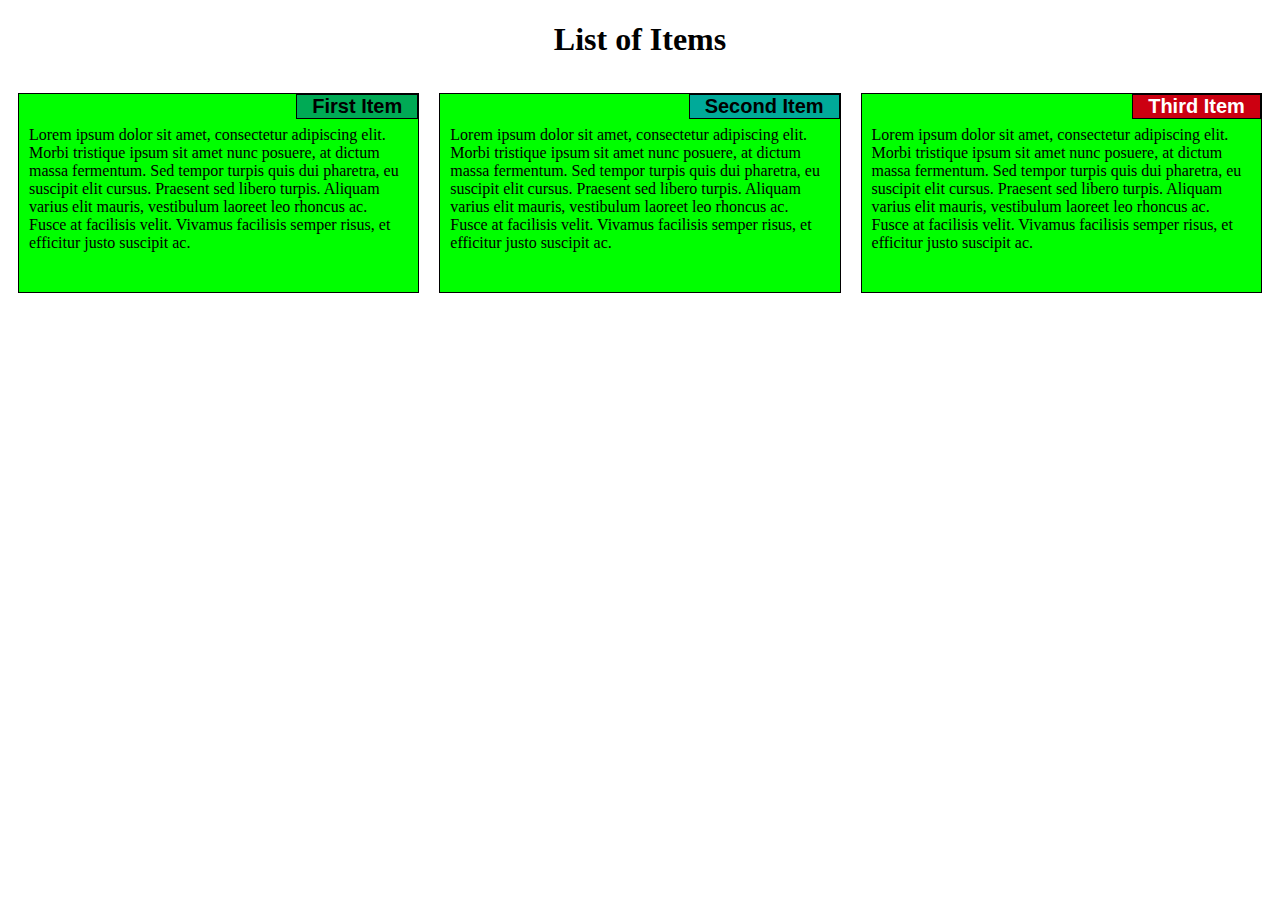
<file: module2_solution/index.html>
<!DOCTYPE html>
<html>
<head>
<meta charset="utf-8">
<meta name="viewport" content="width=device-width, initial-scale=1">
<title>Module2_solution</title>
<link rel="stylesheet" type="text/css" href="styles.css">

</head>
<body>
<h1>List of Items</h1>

<div class="row" id="container">
  <div class="container col-md-4 col-sd-6 col-xsd-12">
	<section>
		<div id="title1">
			First Item
		</div>
		<p>
			Lorem ipsum dolor sit amet, consectetur adipiscing elit. Morbi tristique ipsum sit amet nunc posuere, at dictum massa fermentum. Sed tempor turpis quis dui pharetra, eu suscipit elit cursus. Praesent sed libero turpis. Aliquam varius elit mauris, vestibulum laoreet leo rhoncus ac. Fusce at facilisis velit. Vivamus facilisis semper risus, et efficitur justo suscipit ac. 
		</p>
	</section> 
 </div>
  <div class="container col-md-4 col-sd-6 col-xsd-12">
	<section>
		<div id="title2">
			Second Item
		</div>
		<p>
			Lorem ipsum dolor sit amet, consectetur adipiscing elit. Morbi tristique ipsum sit amet nunc posuere, at dictum massa fermentum. Sed tempor turpis quis dui pharetra, eu suscipit elit cursus. Praesent sed libero turpis. Aliquam varius elit mauris, vestibulum laoreet leo rhoncus ac. Fusce at facilisis velit. Vivamus facilisis semper risus, et efficitur justo suscipit ac. 
		</p>
	</section> 
 </div><div class="container col-md-4 col-sd-12 col-xsd-12">
	<section>
		<div id="title3">
			Third Item
		</div>
		<p>
			Lorem ipsum dolor sit amet, consectetur adipiscing elit. Morbi tristique ipsum sit amet nunc posuere, at dictum massa fermentum. Sed tempor turpis quis dui pharetra, eu suscipit elit cursus. Praesent sed libero turpis. Aliquam varius elit mauris, vestibulum laoreet leo rhoncus ac. Fusce at facilisis velit. Vivamus facilisis semper risus, et efficitur justo suscipit ac. 
		</p>
	</section> 
 </div>

  
</div>

</body>
</html>
</file>
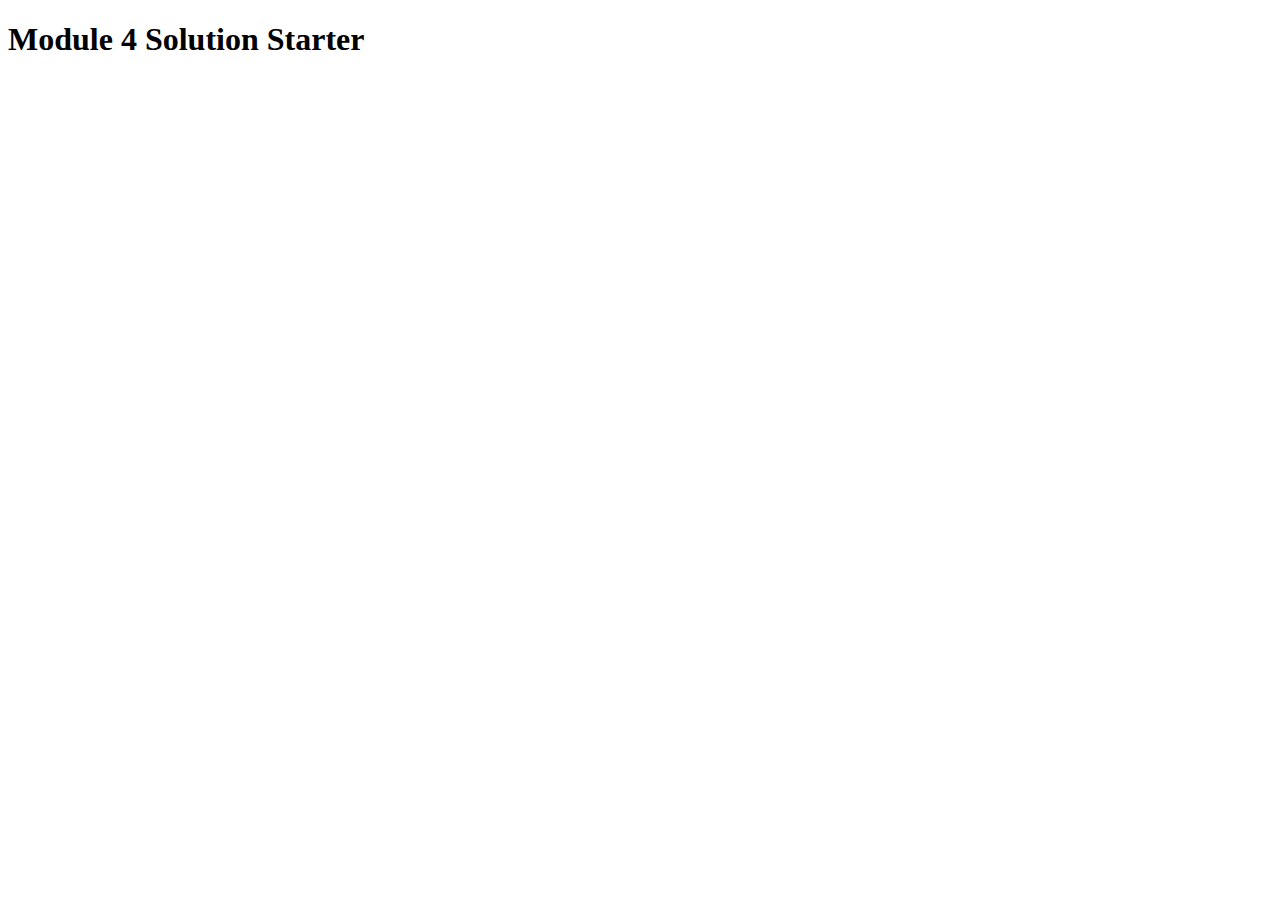
<file: module4_solution/index.html>
<!DOCTYPE html>
<html>
<head>
  <meta charset="utf-8">
  <title>Module 4 Solution Starter</title>
  <script>
    var names = []; // DO NOT REMOVE
  </script>
  <script src="SpeakHello.js"></script>
  <script src="SpeakGoodBye.js"></script>
  <script src="script.js"></script>
</head>
<body>
  <h1>Module 4 Solution Starter</h1>
</body>
</html>
</file>
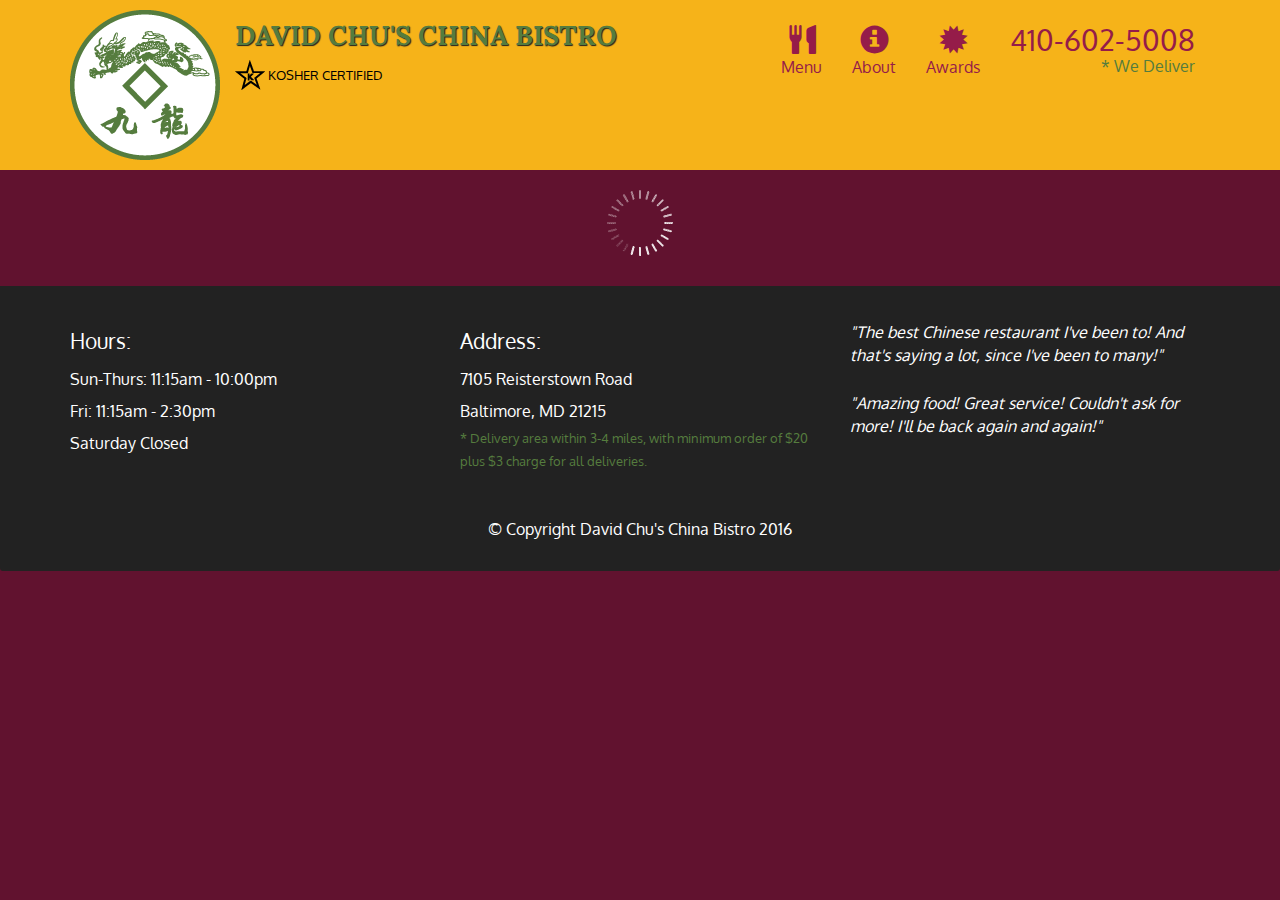
<file: module5_solution_final/index.html>
<!doctype html>
<html lang="en">
  <head>
    <meta charset="utf-8">
    <meta http-equiv="X-UA-Compatible" content="IE=edge">
    <meta name="viewport" content="width=device-width, initial-scale=1">
    <title>David Chu's China Bistro</title>
    <link rel="stylesheet" href="css/bootstrap.min.css">
    <link rel="stylesheet" href="css/styles.css">
    <link href='https://fonts.googleapis.com/css?family=Oxygen:400,300,700' rel='stylesheet' type='text/css'>
    <link href='https://fonts.googleapis.com/css?family=Lora' rel='stylesheet' type='text/css'>
  </head>
<body>
  <header>
    <nav id="header-nav" class="navbar navbar-default">
      <div class="container">
        <div class="navbar-header">
          <a href="index.html" class="pull-left visible-md visible-lg">
            <div id="logo-img" alt="Logo image"></div>
          </a>

          <div class="navbar-brand">
            <a href="index.html"><h1>David Chu's China Bistro</h1></a>
            <p>
              <img src="images/star-k-logo.png" alt="Kosher certification">
              <span>Kosher Certified</span>
            </p>
          </div>

          <button id="navbarToggle" type="button" class="navbar-toggle collapsed" data-toggle="collapse" data-target="#collapsable-nav" aria-expanded="false">
            <span class="sr-only">Toggle navigation</span>
            <span class="icon-bar"></span>
            <span class="icon-bar"></span>
            <span class="icon-bar"></span>
          </button>
        </div>
        
        <div id="collapsable-nav" class="collapse navbar-collapse">
           <ul id="nav-list" class="nav navbar-nav navbar-right">
            <li id="navHomeButton" class="visible-xs active">
              <a href="index.html">
                <span class="glyphicon glyphicon-home"></span> Home</a>
            </li>
            <li id="navMenuButton">
              <a href="#" onclick="$dc.loadMenuCategories();">
                <span class="glyphicon glyphicon-cutlery"></span><br class="hidden-xs"> Menu</a>
            </li>
            <li>
              <a href="#">
                <span class="glyphicon glyphicon-info-sign"></span><br class="hidden-xs"> About</a>
            </li>
            <li>
              <a href="#">
                <span class="glyphicon glyphicon-certificate"></span><br class="hidden-xs"> Awards</a>
            </li>
            <li id="phone" class="hidden-xs">
              <a href="tel:410-602-5008">
                <span>410-602-5008</span></a><div>* We Deliver</div>
            </li>
          </ul><!-- #nav-list -->
        </div><!-- .collapse .navbar-collapse -->
      </div><!-- .container -->
    </nav><!-- #header-nav -->
  </header>

  <div id="call-btn" class="visible-xs">
    <a class="btn" href="tel:410-602-5008">
    <span class="glyphicon glyphicon-earphone"></span>
    410-602-5008
    </a>
  </div>
  <div id="xs-deliver" class="text-center visible-xs">* We Deliver</div>

  <div id="main-content" class="container"></div>

  <footer class="panel-footer">
    <div class="container">
      <div class="row">
        <section id="hours" class="col-sm-4">
          <span>Hours:</span><br>
          Sun-Thurs: 11:15am - 10:00pm<br>
          Fri: 11:15am - 2:30pm<br>
          Saturday Closed
          <hr class="visible-xs">
        </section>
        <section id="address" class="col-sm-4">
          <span>Address:</span><br>
          7105 Reisterstown Road<br>
          Baltimore, MD 21215
          <p>* Delivery area within 3-4 miles, with minimum order of $20 plus $3 charge for all deliveries.</p>
          <hr class="visible-xs">
        </section>
        <section id="testimonials" class="col-sm-4">
          <p>"The best Chinese restaurant I've been to! And that's saying a lot, since I've been to many!"</p>
          <p>"Amazing food! Great service! Couldn't ask for more! I'll be back again and again!"</p>
        </section>
      </div>
      <div class="text-center">&copy; Copyright David Chu's China Bistro 2016</div>
    </div>
  </footer>

  <!-- jQuery (Bootstrap JS plugins depend on it) -->
  <script src="js/jquery-2.1.4.min.js"></script>
  <script src="js/bootstrap.min.js"></script>
  <script src="js/ajax-utils.js"></script>
  <script src="js/script.js"></script>
</body>
</html>
</file>
<file: module2_solution/styles.css>
* {
  box-sizing: border-box;

}

h1 {
  margin-bottom: 15px;
  text-align: center;
  size: 175%;
}

p {
  padding: 10px;
  padding-top: 16px;
}

.container {
  margin-left: auto;
  margin-right: auto;
  margin-top: 10px;
  margin-bottom: 10px;
  border: none;
  padding: 10px;

}

section {
  position: relative;
  width: 100%;
  height: 200px;
  overflow: auto;
  background-color: #00FF00;
  border: 1px solid black;


}

#title1 {
    border: 1px solid black;
    text-align: center;
    position: absolute;
    top: 0px;
    right: 0px;
    padding-right: 15px;
    padding-left: 15px;
    font-family: Helvetica,serif;
    font-weight: bold;
    font-size: 125%; 
    background-color: #00AA55;

}
#title2 {
    border: 1px solid black;
    text-align: center;
    position: absolute;
    font-family: Hel
    top: 0px;
    right: 0px;
    padding-right: 15px;
    padding-left: 15px;
    font-family: Helvetica,serif;
    font-weight: bold;
    font-size: 125%;
    background-color: #00AA99;

}
#title3 {
    border: 1px solid black;
    text-align: center;
    position: absolute;
    top: 0px;
    right: 0px;
    padding-right: 15px;
    padding-left: 15px;
    font-family: Helvetica,serif;
    font-weight: bold;
    font-size: 125%;    
    color: #FFFFFF; 
    background-color: #CC0011;

}

.row {
  width: 100%;
}

@media (min-width: 992px) {
  .col-md-1, .col-md-2, .col-md-3, .col-md-4, .col-md-5, .col-md-6, .col-md-7, .col-md-8, .col-md-9, .col-md-10, .col-md-11, .col-md-12 {
    float: left;
  }
  .col-md-1 {
    width: 8.33%;
  }
  .col-md-2 {
    width: 16.66%;
  }
  .col-md-3 {
    width: 25%;
  }
  .col-md-4 {
    width: 33.33%;
  }
  .col-md-5 {
    width: 41.66%;
  }
  .col-md-6 {
    width: 50%;
  }
  .col-md-7 {
    width: 58.33%;
  }
  .col-md-8 {
    width: 66.66%;
  }
  .col-md-9 {
    width: 74.99%;
  }
  .col-md-10 {
    width: 83.33%;
  }
  .col-md-11 {
    width: 91.66%;
  }
  .col-md-12 {
    width: 100%;
  }
}
/********** Medium devices only **********/
@media (min-width: 768px) and (max-width: 991px) {
  .col-sd-1, .col-sd-2, .col-sd-3, .col-sd-4, .col-sd-5, .col-sd-6, .col-sd-7, .col-sd-8, .col-sd-9, .col-sd-10, .col-sd-11, .col-sd-12 {
    float: left;
  }
  .col-sd-1 {
    width: 8.33%;
  }
  .col-sd-2 {
    width: 16.66%;
  }
  .col-sd-3 {
    width: 25%;
  }
  .col-sd-4 {
    width: 33.33%;
  }
  .col-sd-5 {
    width: 41.66%;
  }
  .col-sd-6 {
    width: 50%;
  }
  .col-sd-7 {
    width: 58.33%;
  }
  .col-sd-8 {
    width: 66.66%;
  }
  .col-sd-9 {
    width: 74.99%;
  }
  .col-sd-10 {
    width: 83.33%;
  }
  .col-sd-11 {
    width: 91.66%;
  }
  .col-sd-12 {
    width: 100%;
  }
}

@media (max-width: 767px) {
  .col-xsd-1, .col-xsd-2, .col-xsd-3, .col-xsd-4, .col-xsd-5, .col-xsd-6, .col-sd-7, .col-xsd-8, .col-xsd-9, .col-xsd-10, .col-xsd-11, .col-xsd-12 {
    float: left;
  }
  .col-xsd-1 {
    width: 8.33%;
  }
  .col-xsd-2 {
    width: 16.66%;
  }
  .col-xsd-3 {
    width: 25%;
  }
  .col-xsd-4 {
    width: 33.33%;
  }
  .col-xsd-5 {
    width: 41.66%;
  }
  .col-xsd-6 {
    width: 50%;
  }
  .col-xsd-7 {
    width: 58.33%;
  }
  .col-xsd-8 {
    width: 66.66%;
  }
  .col-xsd-9 {
    width: 74.99%;
  }
  .col-xsd-10 {
    width: 83.33%;
  }
  .col-xsd-11 {
    width: 91.66%;
  }
  .col-xsd-12 {
    width: 100%;
  }
}
</file>
<file: module5_solution_final/css/styles.css>
body {
  font-size: 16px;
  color: #fff;
  background-color: #61122f;
  font-family: 'Oxygen', sans-serif;
}

/** HEADER **/
#header-nav {
  background-color: #f6b319;
  border-radius: 0;
  border: 0;
}

#logo-img {
  background: url('../images/restaurant-logo_large.png') no-repeat;
  width: 150px;
  height: 150px;
  margin: 10px 15px 10px 0;
}

.navbar-brand {
  padding-top: 25px;
}
.navbar-brand h1 { /* Restaurant name */
  font-family: 'Lora', serif;
  color: #557c3e;
  font-size: 1.5em;
  text-transform: uppercase;
  font-weight: bold;
  text-shadow: 1px 1px 1px #222;
  margin-top: 0;
  margin-bottom: 0;
  line-height: .75;
}
.navbar-brand a:hover, .navbar-brand a:focus {
  text-decoration: none;
}
.navbar-brand p { /* Kosher cert */
  color: #000;
  text-transform: uppercase;
  font-size: .7em;
  margin-top: 15px;
}
.navbar-brand p span { /* Star-K */
  vertical-align: middle;
}

#nav-list {
  margin-top: 10px;
}
#nav-list a {
  color: #951C49;
  text-align: center;
}
#nav-list a:hover {
  background: #E7E7E7;
}
#nav-list a span {
  font-size: 1.8em;
}

#phone {
  margin-top: 5px;
}
#phone a { /* Phone number */
  text-align: right;
  padding-bottom: 0;
}
#phone div { /* We Deliver */
  color: #557c3e;
  text-align: right;
  padding-right: 15px;
}

.navbar-header button.navbar-toggle, .navbar-header .icon-bar {
  border: 1px solid #61122f;
}
.navbar-header button.navbar-toggle {
  clear: both;
  margin-top: -30px;
}
/* END HEADER */

/* FOOTER */
.panel-footer {
  margin-top: 30px;
  padding-top: 35px;
  padding-bottom: 30px;
  background-color: #222;
  border-top: 0;
}
.panel-footer div.row {
  margin-bottom: 35px;
}
#hours, #address {
  line-height: 2;
}
#hours > span, #address > span {
  font-size: 1.3em;
}
#address p {
  color: #557c3e;
  font-size: .8em;
  line-height: 1.8;
}
#testimonials {
  font-style: italic;
}
#testimonials p:nth-child(2) {
  margin-top: 25px;
}
/* END FOOTER */



/* HOME PAGE */
.container .jumbotron {
  box-shadow: 0 0 50px #3F0C1F;
  border: 2px solid #3F0C1F;
}

#menu-tile, #specials-tile, #map-tile {
  height: 250px;
  width: 100%;
  margin-bottom: 15px;
  position: relative;
  border: 2px solid #3F0C1F;
  overflow: hidden;
}
#menu-tile:hover, #specials-tile:hover, #map-tile:hover {
  box-shadow: 0 1px 5px 1px #cccccc;
}
#menu-tile {
  background: url('../images/menu-tile.jpg') no-repeat;
  background-position: center;
}
#specials-tile {
  background: url('../images/specials-tile.jpg') no-repeat;
  background-position: center;
}
#menu-tile span, #specials-tile span, #map-tile span {
  position: absolute;
  bottom: 0;
  right: 0;
  width: 100%;
  text-align: center;
  font-size: 1.6em;
  text-transform: uppercase;
  background-color: #000;
  color: #fff;
  opacity: .8;
}
/* END HOME PAGE */

/* MENU CATEGORIES PAGE */
.category-tile { 
  position: relative;
  border: 2px solid #3F0C1F;
  overflow: hidden;
  width: 200px;
  height: 200px;
  margin: 0 auto 15px;
}
.category-tile span {
  position: absolute;
  bottom: 0;
  right: 0;
  width: 100%;
  text-align: center;
  font-size: 1.2em;
  text-transform: uppercase;
  background-color: #000;
  color: #fff;
  opacity: .8;
}
.category-tile:hover {
  box-shadow: 0 1px 5px 1px #cccccc;
}

#menu-categories-title + div {
  margin-bottom: 50px;
}
/* END MENU CATEGORIES PAGE */

/* SINGLE CATEGORY PAGE */
.menu-item-tile {
  margin-bottom: 25px;
}
.menu-item-tile hr {
  width: 80%;
}
.menu-item-tile .menu-item-price {
  font-size: 1.1em;
  text-align: right;
  margin-top: -15px;
  margin-right: -15px;
}
.menu-item-tile .menu-item-price span {
  font-size: .6em;
}
.menu-item-photo {
  position: relative;
  border: 2px solid #3F0C1F; 
  overflow: hidden;
  padding: 0;
  margin-right: -15px;
  margin-left: auto;
  margin-bottom: 20px;
  max-width: 250px;
}
.menu-item-photo div {
  position: absolute;
  bottom: 0;
  right: 0;
  width: 80px;
  background-color: #557c3e;
  text-align: center;
}
.menu-item-description {
  padding-right: 30px;
}
h3.menu-item-title {
  margin: 0 0 10px;
}
.menu-item-details {
  font-size: .9em;
  font-style: italic;
}
/* END SINGLE CATEGORY PAGE */


/********** Large devices only **********/
@media (min-width: 1200px) {
  .container .jumbotron {
    background: url('../images/jumbotron_1200.jpg') no-repeat;
    height: 675px;
  }
}

/********** Medium devices only **********/
@media (min-width: 992px) and (max-width: 1199px) {
  /* Header */
  #logo-img {
    background: url('../images/restaurant-logo_medium.png') no-repeat;
    width: 100px;
    height: 100px;
    margin: 5px 5px 5px 0;
  }
  /* End Header */

  /* Home Page */
  .container .jumbotron {
    background: url('../images/jumbotron_992.jpg') no-repeat;
    height: 558px;
  }
  /* End Home Page */
}

/********** Small devices only **********/
@media (min-width: 768px) and (max-width: 991px) {
  /* Home Page */
  .container .jumbotron {
    background: url('../images/jumbotron_768.jpg') no-repeat;
    height: 432px;
  }
  /* End Home Page */
}

/********** Extra small devices only **********/
@media (max-width: 767px) {
  /* Header */
  .navbar-brand {
    padding-top: 10px;
    height: 80px;
  }
  .navbar-brand h1 { /* Restaurant name */
    padding-top: 10px;
    font-size: 5vw; /* 1vw = 1% of viewport width */
  }
  .navbar-brand p { /* Kosher cert */
    font-size: .6em;
    margin-top: 12px;
  }
  .navbar-brand p img { /* Star-K */
    height: 20px;
  }

  #collapsable-nav a { /* Collapsed nav menu text */
    font-size: 1.2em;
  }
  #collapsable-nav a span { /* Collapsed nav menu glyph */
    font-size: 1em;
    margin-right: 5px;
  }

  #call-btn > a {
    font-size: 1.5em;
    display: block;
    margin: 0 20px;
    padding: 10px;
    border: 2px solid #fff;
    background-color: #f6b319;
    color: #951c49;
  }
  #xs-deliver {
    margin-top: 5px;
    font-size: .7em;
    letter-spacing: .1em;
    text-transform: uppercase;
  }
  /* End Header */

  /* Footer */
  .panel-footer section {
    margin-bottom: 30px;
    text-align: center;
  }
  .panel-footer section:nth-child(3) {
    margin-bottom: 0; /* margin already exists on the whole row */
  }
  .panel-footer section hr {
    width: 50%;
  }
  /* End Footer */

  /* Home Page */
  .container .jumbotron {
    margin-top: 30px;
    padding: 0;
  }
  #menu-tile, #specials-tile {
    width: 360px;
    margin: 0 auto 15px;
  }

  .menu-item-photo {
    margin-right: auto;
  }
  .menu-item-tile .menu-item-price {
    text-align: center;
  }
  .menu-item-description {
    text-align: center;;
  }
}


/********** Super extra small devices Only :-) (e.g., iPhone 4) **********/
@media (max-width: 479px) {
  /* Header */
  .navbar-brand h1 { /* Restaurant name */
    padding-top: 5px;
    font-size: 6vw;
  }
  /* End Header */
  
  /* Home page */
  #menu-tile, #specials-tile {
    width: 280px;
    margin: 0 auto 15px;
  }

  .col-xxs-12 {
    position: relative;
    min-height: 1px;
    padding-right: 15px;
    padding-left: 15px;
    float: left;
    width: 100%;
  }
}
</file>
